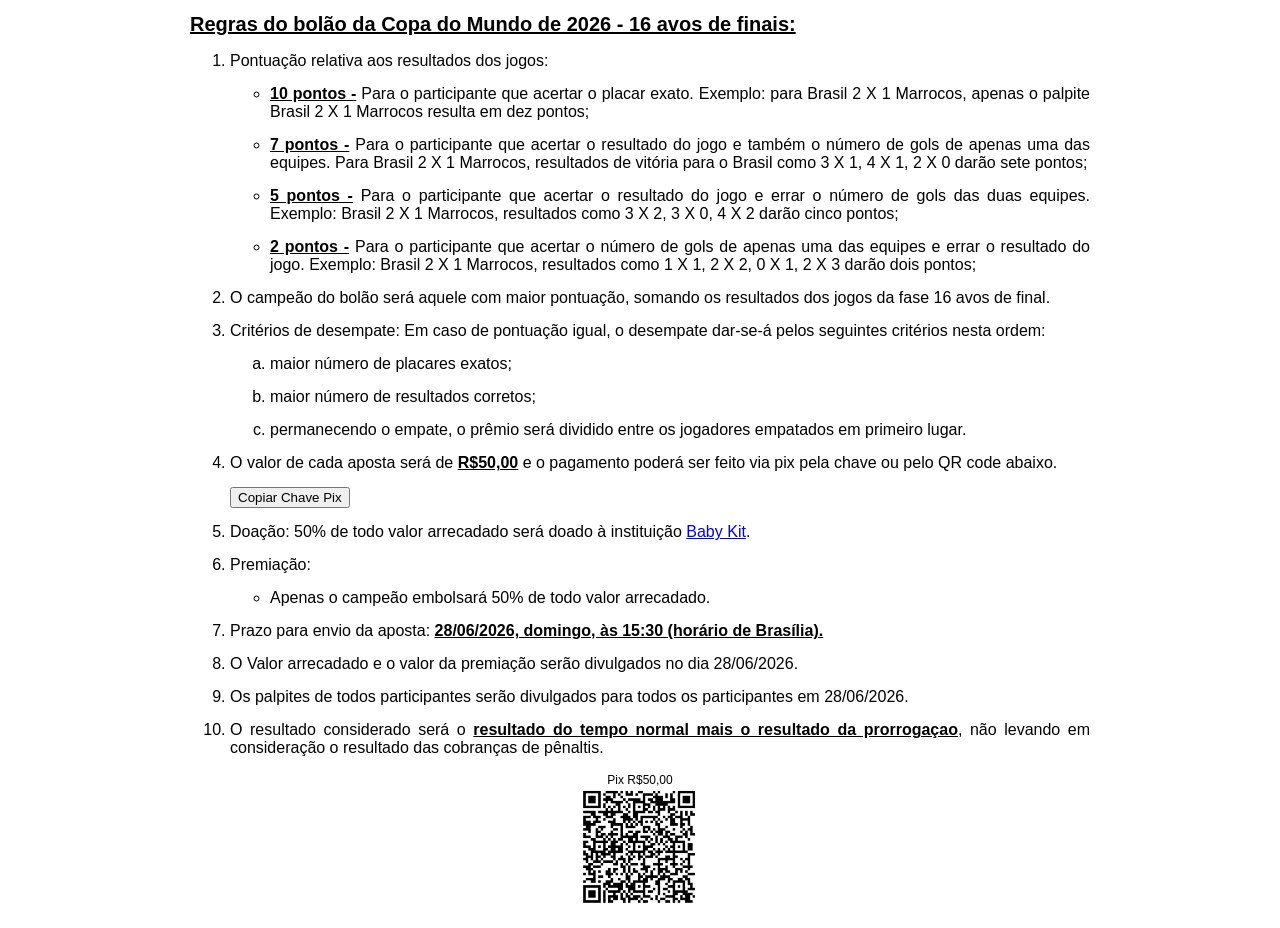
<file: index.html>
<!DOCTYPE html>
<html lang="pt-br">
<head>
    <meta charset="UTF-8">
    <meta http-equiv="X-UA-Compatible" content="IE=edge">
    <meta name="viewport" content="width=device-width, initial-scale=1.0">
    <title>Regras do Bolão</title>
    <link rel="stylesheet" href="Estilo/regras.css">
</head>
<body>
    <header>
        <h1>Regras do bolão da Copa do Mundo de 2026 - 16 avos de finais:</h1>
    </header>
    <main>
        <section>
            <ol>
                <li>Pontuação relativa aos resultados dos jogos:
                    <ul>
                        <li> <strong>10 pontos -</strong> Para o participante que acertar o placar exato. Exemplo: para Brasil 2 X 1 Marrocos, apenas o palpite Brasil 2 X 1 Marrocos resulta em dez pontos;</li>
                        <li> <strong>7 pontos -</strong> Para o participante que acertar o resultado do jogo e também o número de gols de apenas uma das equipes. Para Brasil 2 X 1 Marrocos, resultados de vitória para o Brasil como 3 X 1, 4 X 1, 2 X 0 darão sete pontos;</li>
                        <li> <strong>5 pontos -</strong> Para o participante que acertar o resultado do jogo e errar o número de gols das duas equipes. Exemplo: Brasil 2 X 1 Marrocos, resultados como 3 X 2, 3 X 0, 4 X 2 darão cinco pontos;</li>
                        <li> <strong>2 pontos -</strong> Para o participante que acertar o número de gols de apenas uma das equipes e errar o resultado do jogo. Exemplo: Brasil 2 X 1 Marrocos, resultados como 1 X 1, 2 X 2, 0 X 1, 2 X 3 darão dois pontos;</li>
                    </ul>
                </li> 
                <li>O campeão do bolão será aquele com maior pontuação, somando os resultados dos jogos da  fase 16 avos de final.</li>
                <li>Critérios de desempate: Em caso de pontuação igual, o desempate dar-se-á pelos seguintes critérios nesta ordem:
                    <ol class="romano">
                        <li>maior número de placares exatos;</li>
                        <li>maior número de resultados corretos;</li>
                        <li>permanecendo o empate, o prêmio será dividido entre os jogadores empatados em primeiro lugar.</li>
                    </ol>
                </li>
                <li>O valor de cada aposta será de <strong>R$50,00</strong>  e o pagamento poderá ser feito via pix pela chave  ou pelo QR code abaixo.</li>
                <button id="btn-copiar">Copiar Chave Pix</button>
                <li>Doação: 50% de todo valor arrecadado será doado à instituição <a href="https://www.instagram.com/babykitpa/" target="_blank" rel="noopener noreferrer">Baby Kit</a>. </li>
        
                <li>Premiação:
                    <ul>
                        <li>Apenas o  campeão embolsará 50% de todo valor arrecadado.</li>
                        
                    </ul>
                <li>Prazo para envio da aposta: <strong>28/06/2026, domingo, às 15:30 (horário de Brasília).</strong> </li> 
                <li>O Valor arrecadado e o valor da premiação serão divulgados no dia 28/06/2026.</li>
                
                <li>Os palpites de todos participantes serão divulgados para todos os participantes em 28/06/2026.</li>
                <li>O resultado considerado será o <strong>resultado do tempo normal mais o resultado da prorrogaçao</strong>, não levando em consideração o resultado das cobranças de pênaltis.</li>
                
        
            </ol>
        </section>
    </main>
    <footer>
        <div class="QR-code">
            <caption>Pix R$50,00</caption>
            <img src="Auxiliar/QR CodePix.png" alt="QR Code do pagamento do Pix">

        </div>
        
        

    </footer>
    
    
</body>
    <script src="./js/regras.js"></script>
</html>
</file>
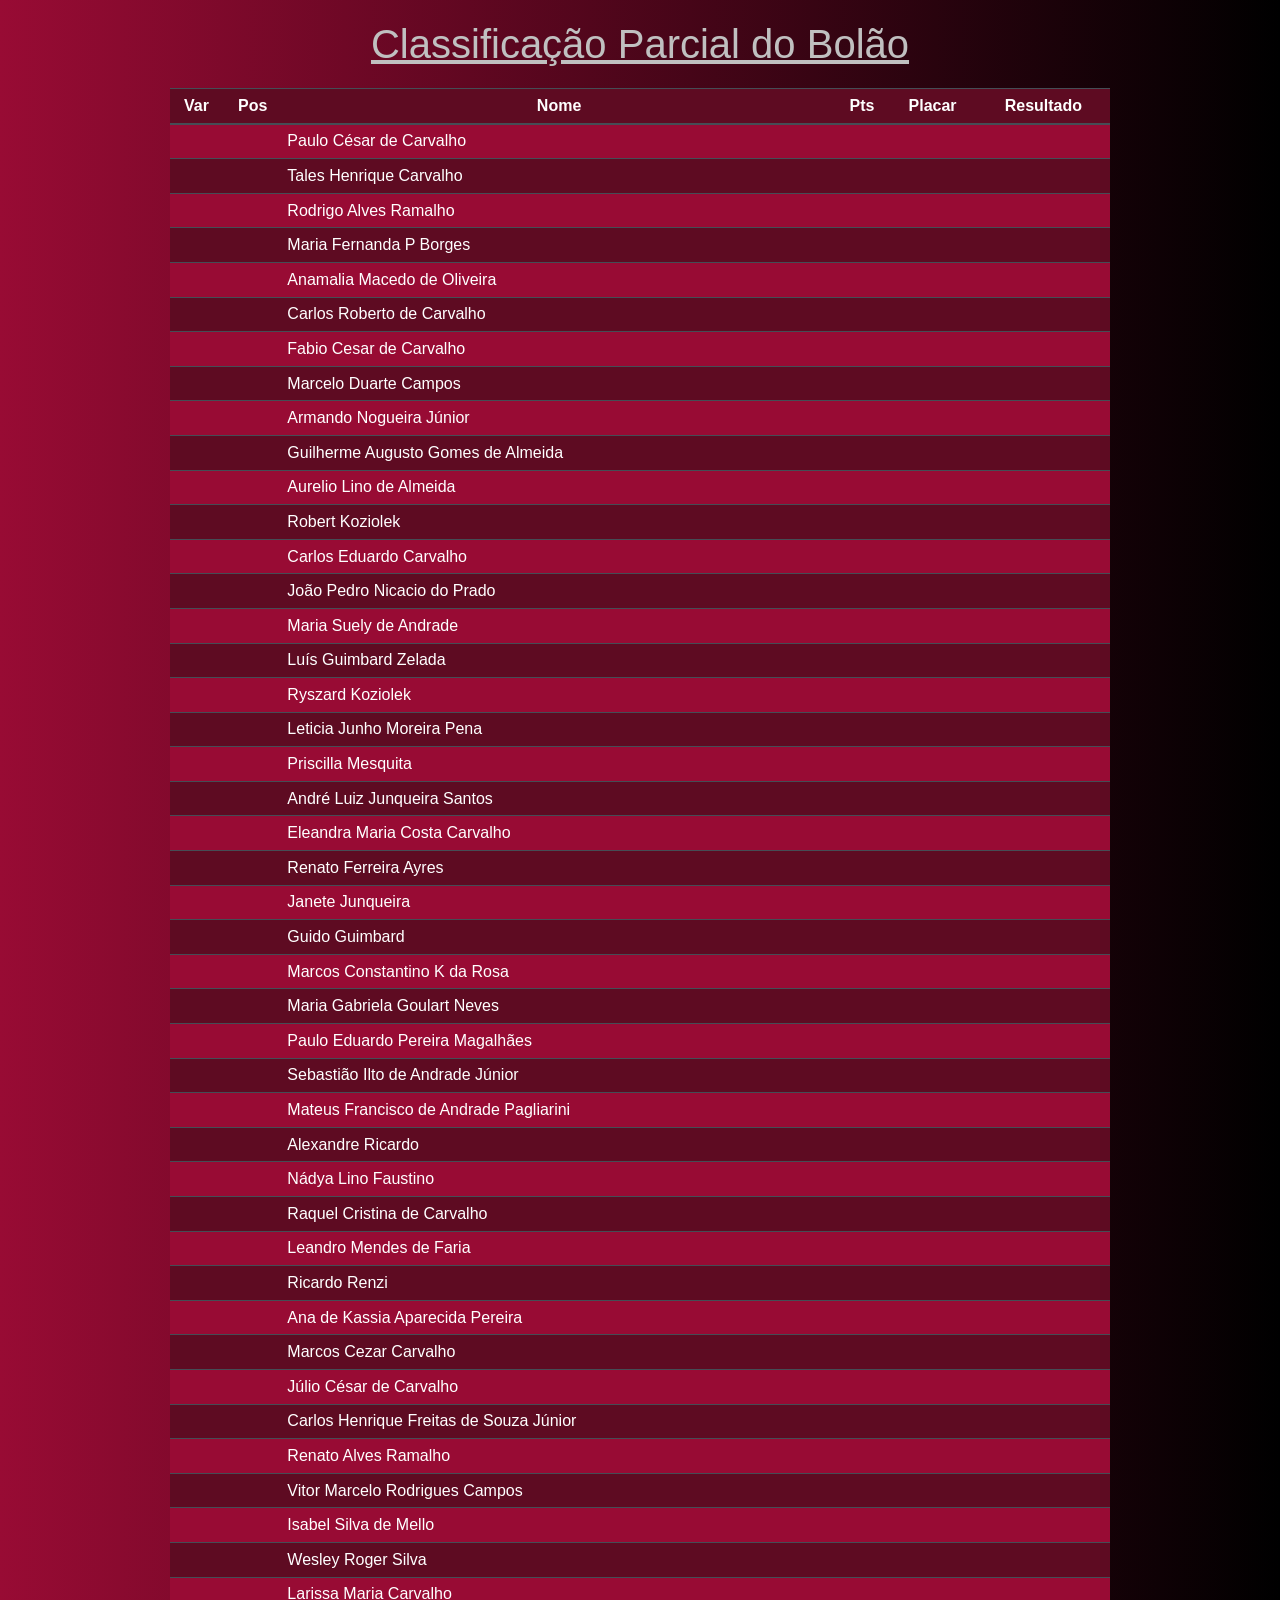
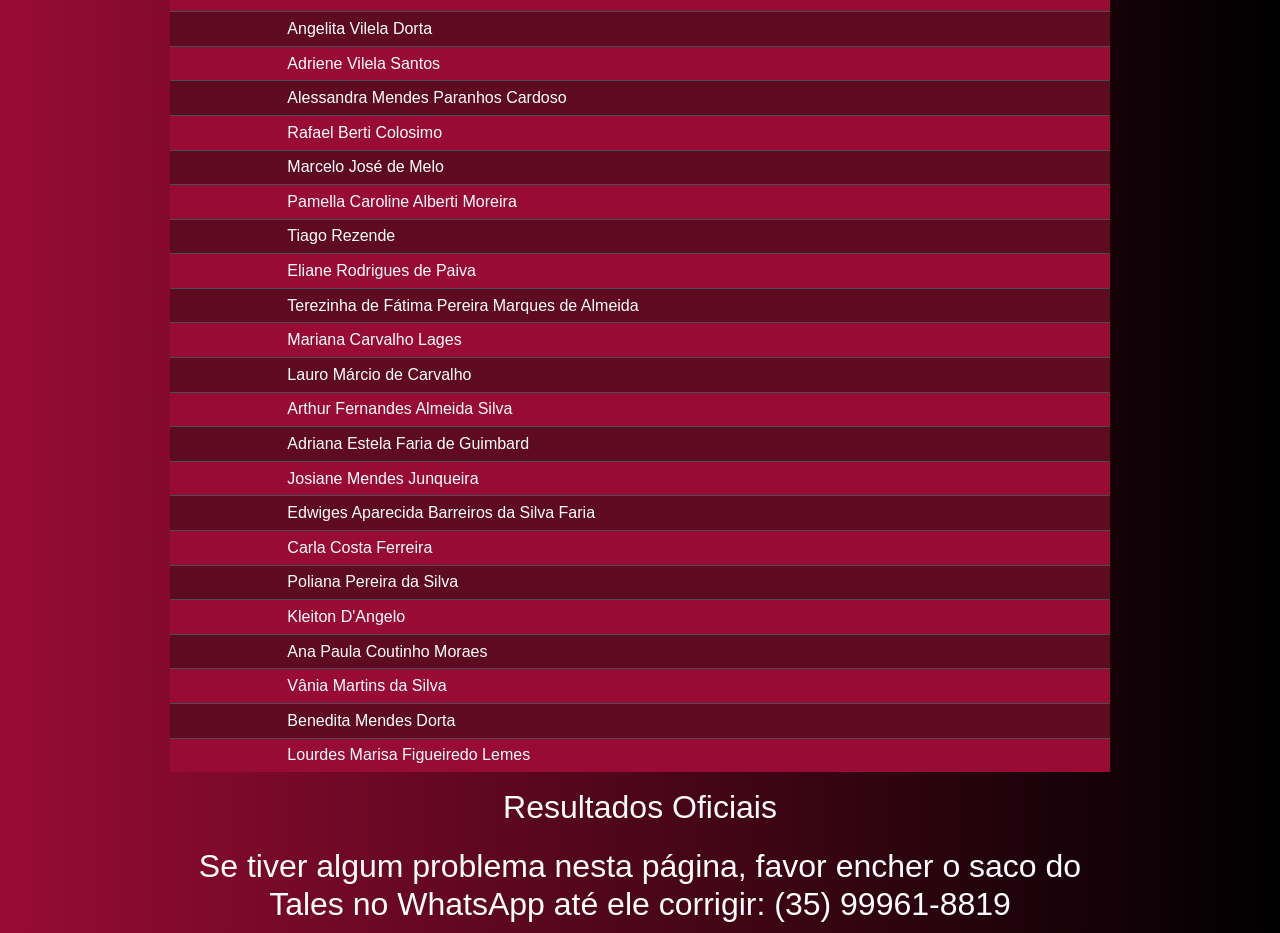
<file: classificacao.html>
<!DOCTYPE html>
<html lang="pt-br">
<head>
    <meta charset="UTF-8">
    <meta http-equiv="X-UA-Compatible" content="IE=edge">
    <meta name="viewport" content="width=device-width, initial-scale=1.0">
    <title>Classificação do Bolão</title>
    <link rel="icon" href="Auxiliar/images.jpeg" type="image/x-icon">
    <link rel="stylesheet" href="https://maxcdn.bootstrapcdn.com/bootstrap/4.5.2/css/bootstrap.min.css">
    <link rel="stylesheet" href="Estilo/estilo.css">
    <script src="https://ajax.googleapis.com/ajax/libs/jquery/3.5.1/jquery.min.js"></script>
    <script src="https://maxcdn.bootstrapcdn.com/bootstrap/4.5.2/js/bootstrap.min.js"></script>
    <script src="js/id_jogos.js"></script>
    <script src="js/selecoes.js"></script>
    <script src="js/apostas.js"></script>
    <script src="js/calculos.js"></script>
    <script src="js/classificacao.js"></script>
</head>
<body>
    <header>
        <h1>Classificação Parcial do Bolão</h1>
    </header>

    <table class="table table-sm table-dark table-striped">
        <!-- <caption>Tabela atualizada em ?</caption> -->
        <thead>
            <th>Var</th>
            <th>Pos</th>
            <th>Nome</th>
            <th>Pts</th>
            <th>Placar</th>
            <th>Resultado</th>
        </thead>
        <tbody id="tbodyClassificacao">
        </tbody>
    </table>

    <h2>Resultados Oficiais</h2>
    <section class="tabela" id="resultados-oficiais"></section>

    <footer>
        <h2>
            Se tiver algum problema nesta página, favor encher o saco do Tales no WhatsApp até ele corrigir: (35) 99961-8819
        </h2>
    </footer>
    
</body>
</html>
</file>
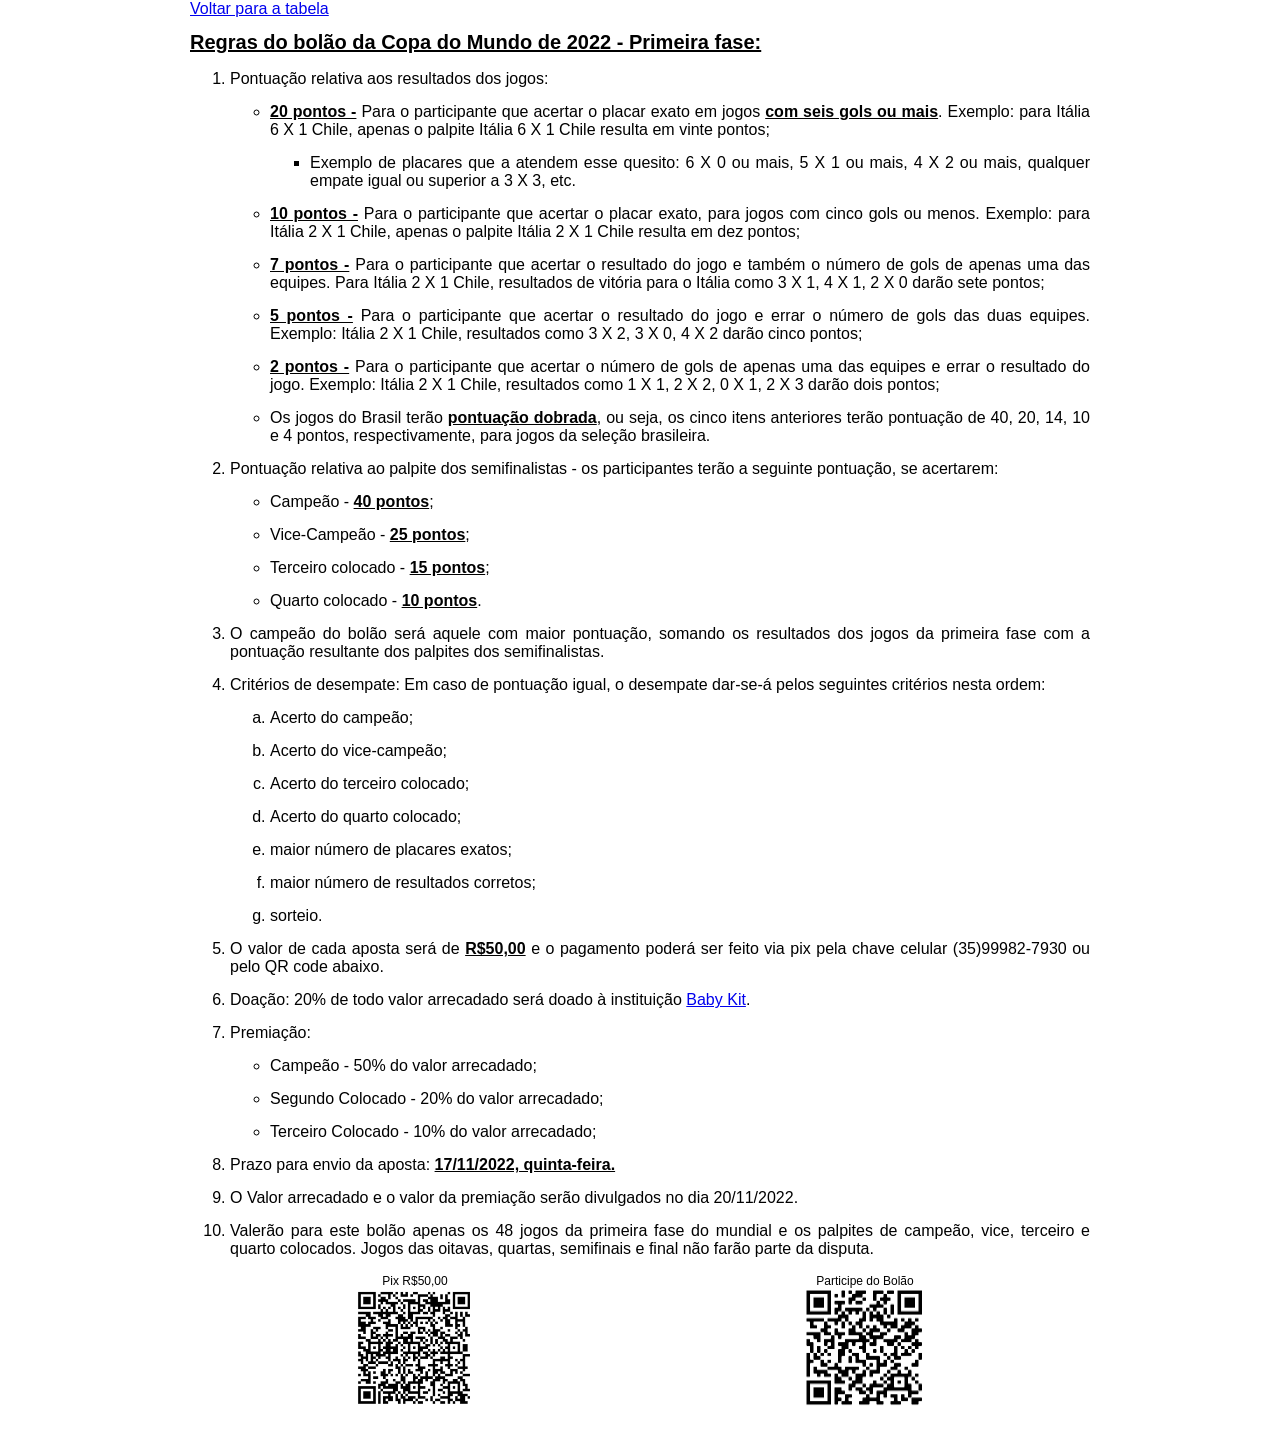
<file: regras.html>
<!DOCTYPE html>
<html lang="pt-br">
<head>
    <meta charset="UTF-8">
    <meta http-equiv="X-UA-Compatible" content="IE=edge">
    <meta name="viewport" content="width=device-width, initial-scale=1.0">
    <title>Regras do Bolão</title>
    <link rel="stylesheet" href="Estilo/regras.css">
</head>
<body>
    <header>
        <a href="../TabelaBolao/Oitavas/tabelaOitavas.html">Voltar para a tabela</a>
        <h1>Regras do bolão da Copa do Mundo de 2022 - Primeira fase:</h1>
    </header>
    <main>
        <section>
            <ol>
                <li>Pontuação relativa aos resultados dos jogos:
                    <ul>
                        <li> <strong>20 pontos -</strong>  Para o participante que acertar o placar exato em jogos <strong>com seis gols ou mais</strong>. Exemplo: para Itália 6 X 1 Chile, apenas o palpite Itália 6 X 1 Chile resulta em vinte pontos;
                            <ul>
                                <li>Exemplo de placares que a atendem esse quesito: 6 X 0 ou mais, 5 X 1 ou mais, 4 X 2 ou mais, qualquer empate igual ou superior a 3 X 3, etc.
        
                                </li>
                            </ul>
                        </li>
        
                        <li> <strong>10 pontos -</strong> Para o participante que acertar o placar exato, para jogos com cinco gols ou menos. Exemplo: para Itália 2 X 1 Chile, apenas o palpite Itália 2 X 1 Chile resulta em dez pontos;</li>
                        <li> <strong>7 pontos -</strong> Para o participante que acertar o resultado do jogo e também o número de gols de apenas uma das equipes. Para Itália 2 X 1 Chile, resultados de vitória para o Itália como 3 X 1, 4 X 1, 2 X 0 darão sete pontos;</li>
                        <li> <strong>5 pontos -</strong> Para o participante que acertar o resultado do jogo e errar o número de gols das duas equipes. Exemplo: Itália 2 X 1 Chile, resultados como 3 X 2, 3 X 0, 4 X 2 darão cinco pontos;</li>
                        <li> <strong>2 pontos -</strong> Para o participante que acertar o número de gols de apenas uma das equipes e errar o resultado do jogo. Exemplo: Itália 2 X 1 Chile, resultados como 1 X 1, 2 X 2, 0 X 1, 2 X 3 darão dois pontos;</li>
                        <li>  Os jogos do Brasil terão <strong>pontuação dobrada</strong>, ou seja, os cinco itens anteriores terão pontuação de 40, 20, 14, 10 e 4 pontos, respectivamente, para jogos da seleção brasileira.</li>
                        
                    </ul>
                </li>   
                <li>Pontuação relativa ao palpite dos semifinalistas - os participantes terão a seguinte pontuação, se acertarem:</li>
                    <ul>
                        <li>Campeão - <strong>40 pontos</strong>;</li>
                        <li>Vice-Campeão - <strong>25 pontos</strong>;</li>
                        <li>Terceiro colocado - <strong>15 pontos</strong>;</li>
                        <li>Quarto colocado - <strong>10 pontos</strong>.</li>
                    </ul>
                </li> 
                
                <li>O campeão do bolão será aquele com maior pontuação, somando os resultados dos jogos da primeira fase com a pontuação resultante dos palpites dos semifinalistas.</li>
                <li>Critérios de desempate: Em caso de pontuação igual, o desempate dar-se-á pelos seguintes critérios nesta ordem:
                    <ol class="romano">
                        <li>Acerto do campeão;</li>
                        <li>Acerto do vice-campeão;</li>
                        <li>Acerto do terceiro colocado;</li>
                        <li>Acerto do quarto colocado;</li>
                        <li>maior número de placares exatos;</li>
                        <li>maior número de resultados corretos;</li>
                        <li>sorteio.</li>
                    </ol>
                </li>
                <li>O valor de cada aposta será de <strong>R$50,00</strong>  e o pagamento poderá ser feito via pix pela chave celular (35)99982-7930 ou pelo QR code abaixo.</li>
                <li>Doação: 20% de todo valor arrecadado será doado à instituição <a href="https://www.instagram.com/babykitpa/" target="_blank" rel="noopener noreferrer">Baby Kit</a>. </li>
        
                <li>Premiação:
                    <ul>
                        <li>Campeão - 50% do valor arrecadado;</li>
                        <li>Segundo Colocado - 20% do valor arrecadado;</li>
                        <li>Terceiro Colocado - 10% do valor arrecadado;</li>
        
                    </ul>
                <li>Prazo para envio da aposta: <strong>17/11/2022, quinta-feira.</strong> </li> 
                <li>O Valor arrecadado e o valor da premiação serão divulgados no dia 20/11/2022.</li>
                <li>Valerão para este bolão apenas os 48 jogos da primeira fase do mundial e os palpites de campeão, vice, terceiro e quarto colocados.
                    Jogos das oitavas, quartas, semifinais e final não farão parte da disputa. 
                    
                </li>
                
                    
               
        
            </ol>
        </section>
    </main>
    <footer>
        <div class="QR-code">
            <caption>Pix R$50,00</caption>
            <img src="Auxiliar/QR CodePix.png" alt="QR Code do pagamento do Pix">

        </div>
        
        <div class="QR-code">
            <caption>Participe do Bolão</caption>
            <img src="Auxiliar/QR CodeBolão.png" alt="QR Code para participar do bolão">
        </div>

    </footer>
    
    
</body>
</html>
</file>
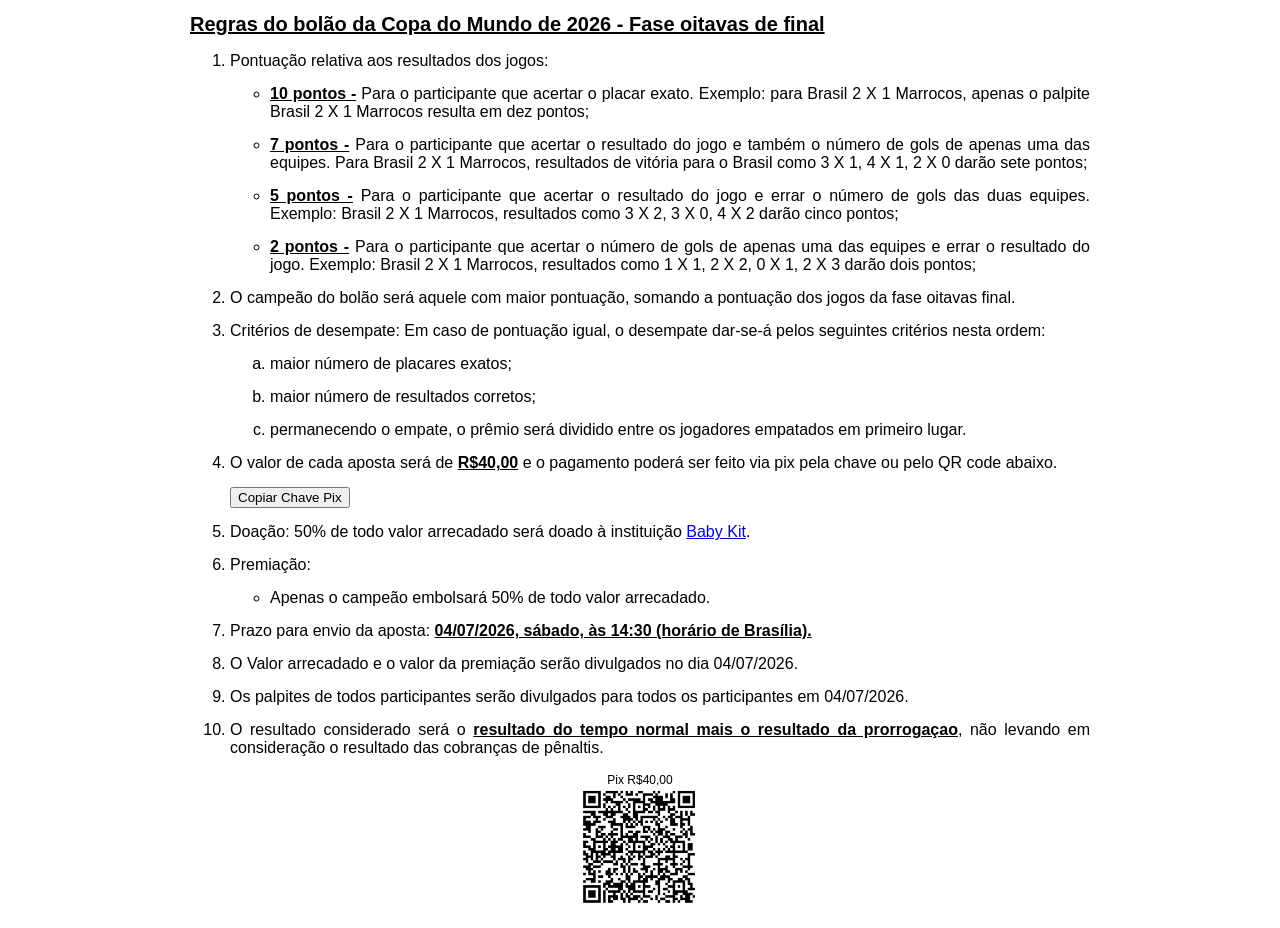
<file: regrasOitavas.html>
<!DOCTYPE html>
<html lang="pt-br">
<head>
    <meta charset="UTF-8">
    <meta http-equiv="X-UA-Compatible" content="IE=edge">
    <meta name="viewport" content="width=device-width, initial-scale=1.0">
    <title>Regras do Bolão Oitavas</title>
    <link rel="stylesheet" href="Estilo/regras.css">
</head>
<body>
    <header>
        <h1>Regras do bolão da Copa do Mundo de 2026 - Fase oitavas de final</h1>
    </header>
    <main>
        <section>
            <ol>
                <li>Pontuação relativa aos resultados dos jogos:
                    <ul>
                        <li> <strong>10 pontos -</strong> Para o participante que acertar o placar exato. Exemplo: para Brasil 2 X 1 Marrocos, apenas o palpite Brasil 2 X 1 Marrocos resulta em dez pontos;</li>
                        <li> <strong>7 pontos -</strong> Para o participante que acertar o resultado do jogo e também o número de gols de apenas uma das equipes. Para Brasil 2 X 1 Marrocos, resultados de vitória para o Brasil como 3 X 1, 4 X 1, 2 X 0 darão sete pontos;</li>
                        <li> <strong>5 pontos -</strong> Para o participante que acertar o resultado do jogo e errar o número de gols das duas equipes. Exemplo: Brasil 2 X 1 Marrocos, resultados como 3 X 2, 3 X 0, 4 X 2 darão cinco pontos;</li>
                        <li> <strong>2 pontos -</strong> Para o participante que acertar o número de gols de apenas uma das equipes e errar o resultado do jogo. Exemplo: Brasil 2 X 1 Marrocos, resultados como 1 X 1, 2 X 2, 0 X 1, 2 X 3 darão dois pontos;</li>
                    </ul>
                </li> 
                <li>O campeão do bolão será aquele com maior pontuação, somando a pontuação dos jogos da  fase oitavas final.</li>
                <li>Critérios de desempate: Em caso de pontuação igual, o desempate dar-se-á pelos seguintes critérios nesta ordem:
                    <ol class="romano">
                        <li>maior número de placares exatos;</li>
                        <li>maior número de resultados corretos;</li>
                        <li>permanecendo o empate, o prêmio será dividido entre os jogadores empatados em primeiro lugar.</li>
                    </ol>
                </li>
                <li>O valor de cada aposta será de <strong>R$40,00</strong>  e o pagamento poderá ser feito via pix pela chave  ou pelo QR code abaixo.</li>
                <button id="btn-copiar">Copiar Chave Pix</button>
                <li>Doação: 50% de todo valor arrecadado será doado à instituição <a href="https://www.instagram.com/babykitpa/" target="_blank" rel="noopener noreferrer">Baby Kit</a>. </li>
        
                <li>Premiação:
                    <ul>
                        <li>Apenas o campeão embolsará 50% de todo valor arrecadado.</li>
                        
                    </ul>
                <li>Prazo para envio da aposta: <strong>04/07/2026, sábado, às 14:30 (horário de Brasília).</strong> </li> 
                <li>O Valor arrecadado e o valor da premiação serão divulgados no dia 04/07/2026.</li>
                
                <li>Os palpites de todos participantes serão divulgados para todos os participantes em 04/07/2026.</li>
                <li>O resultado considerado será o <strong>resultado do tempo normal mais o resultado da prorrogaçao</strong>, não levando em consideração o resultado das cobranças de pênaltis.</li>
                
        
            </ol>
        </section>
    </main>
    <footer>
        <div class="QR-code">
            <caption>Pix R$40,00</caption>
            <img src="Auxiliar/QR CodePix.png" alt="QR Code do pagamento do Pix">

        </div>
        
        

    </footer>
    
    
</body>
    <script src="./js/regras.js"></script>
</html>
</file>
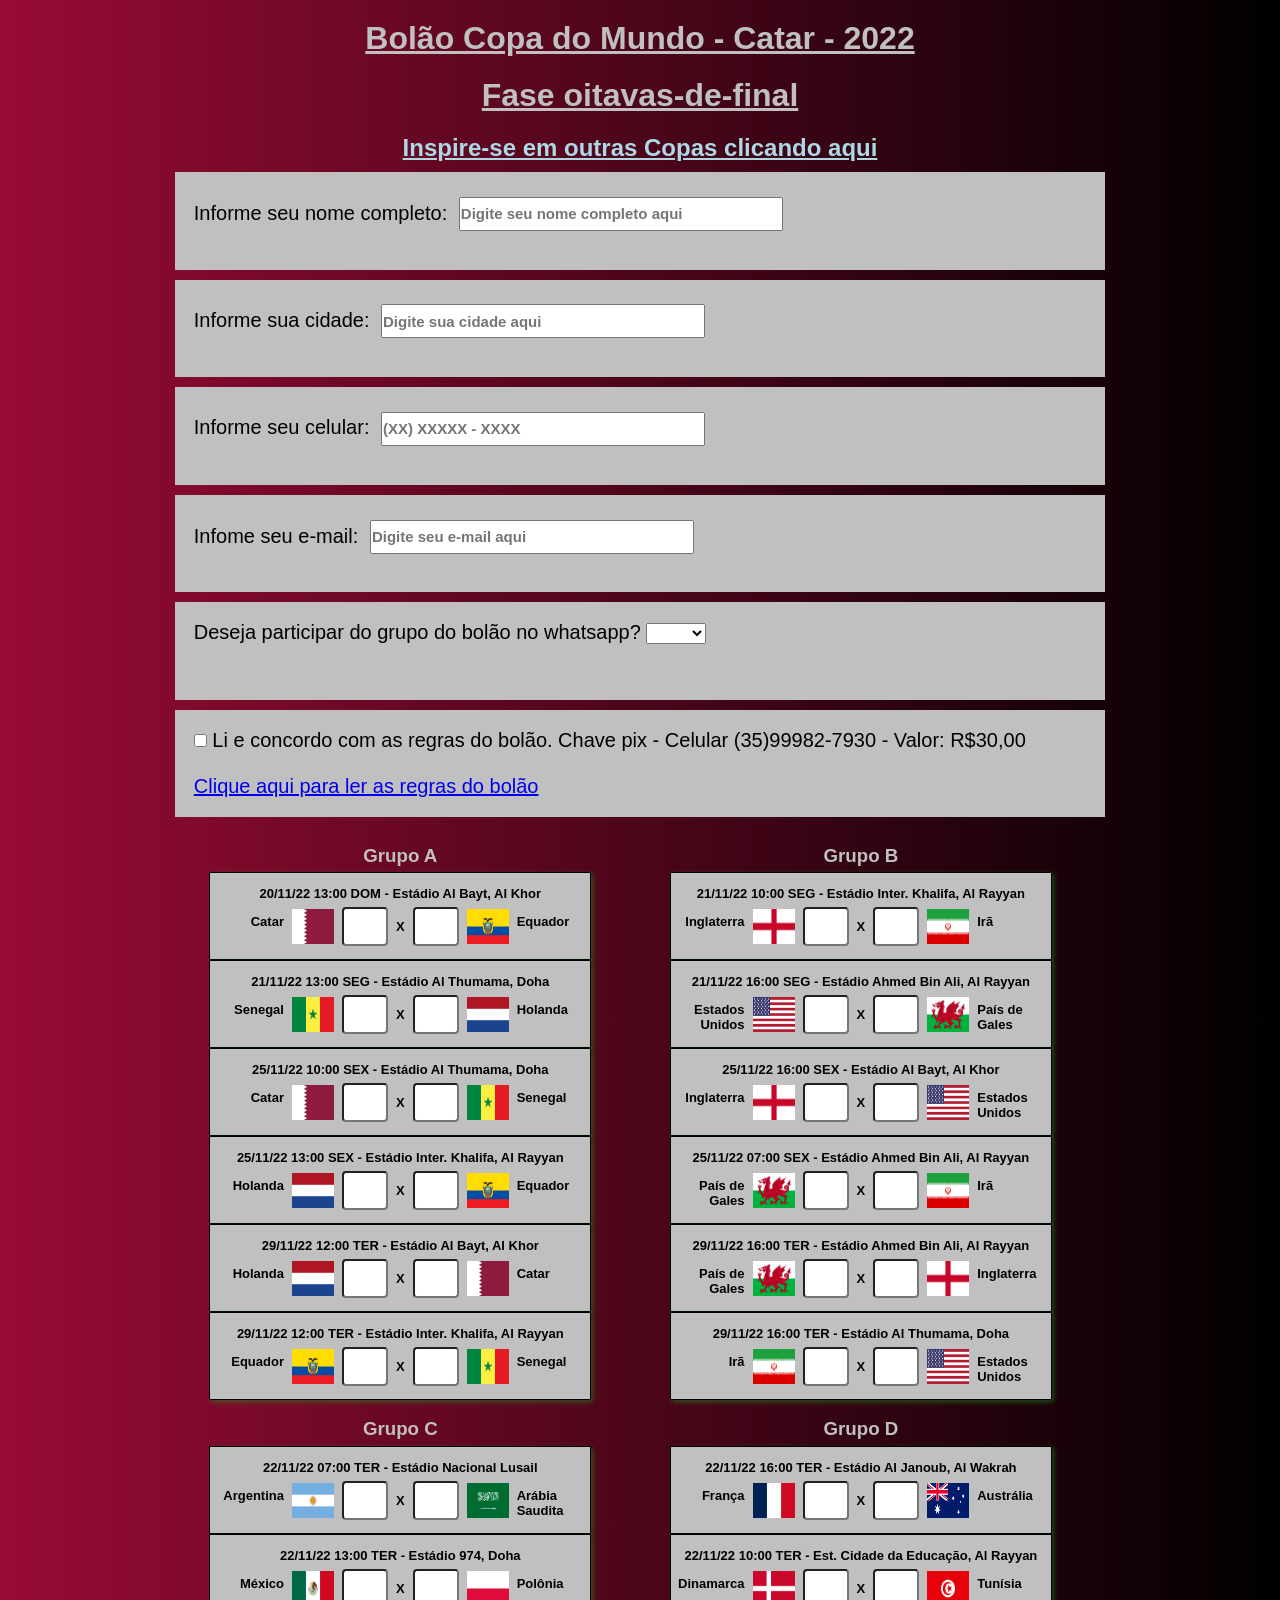
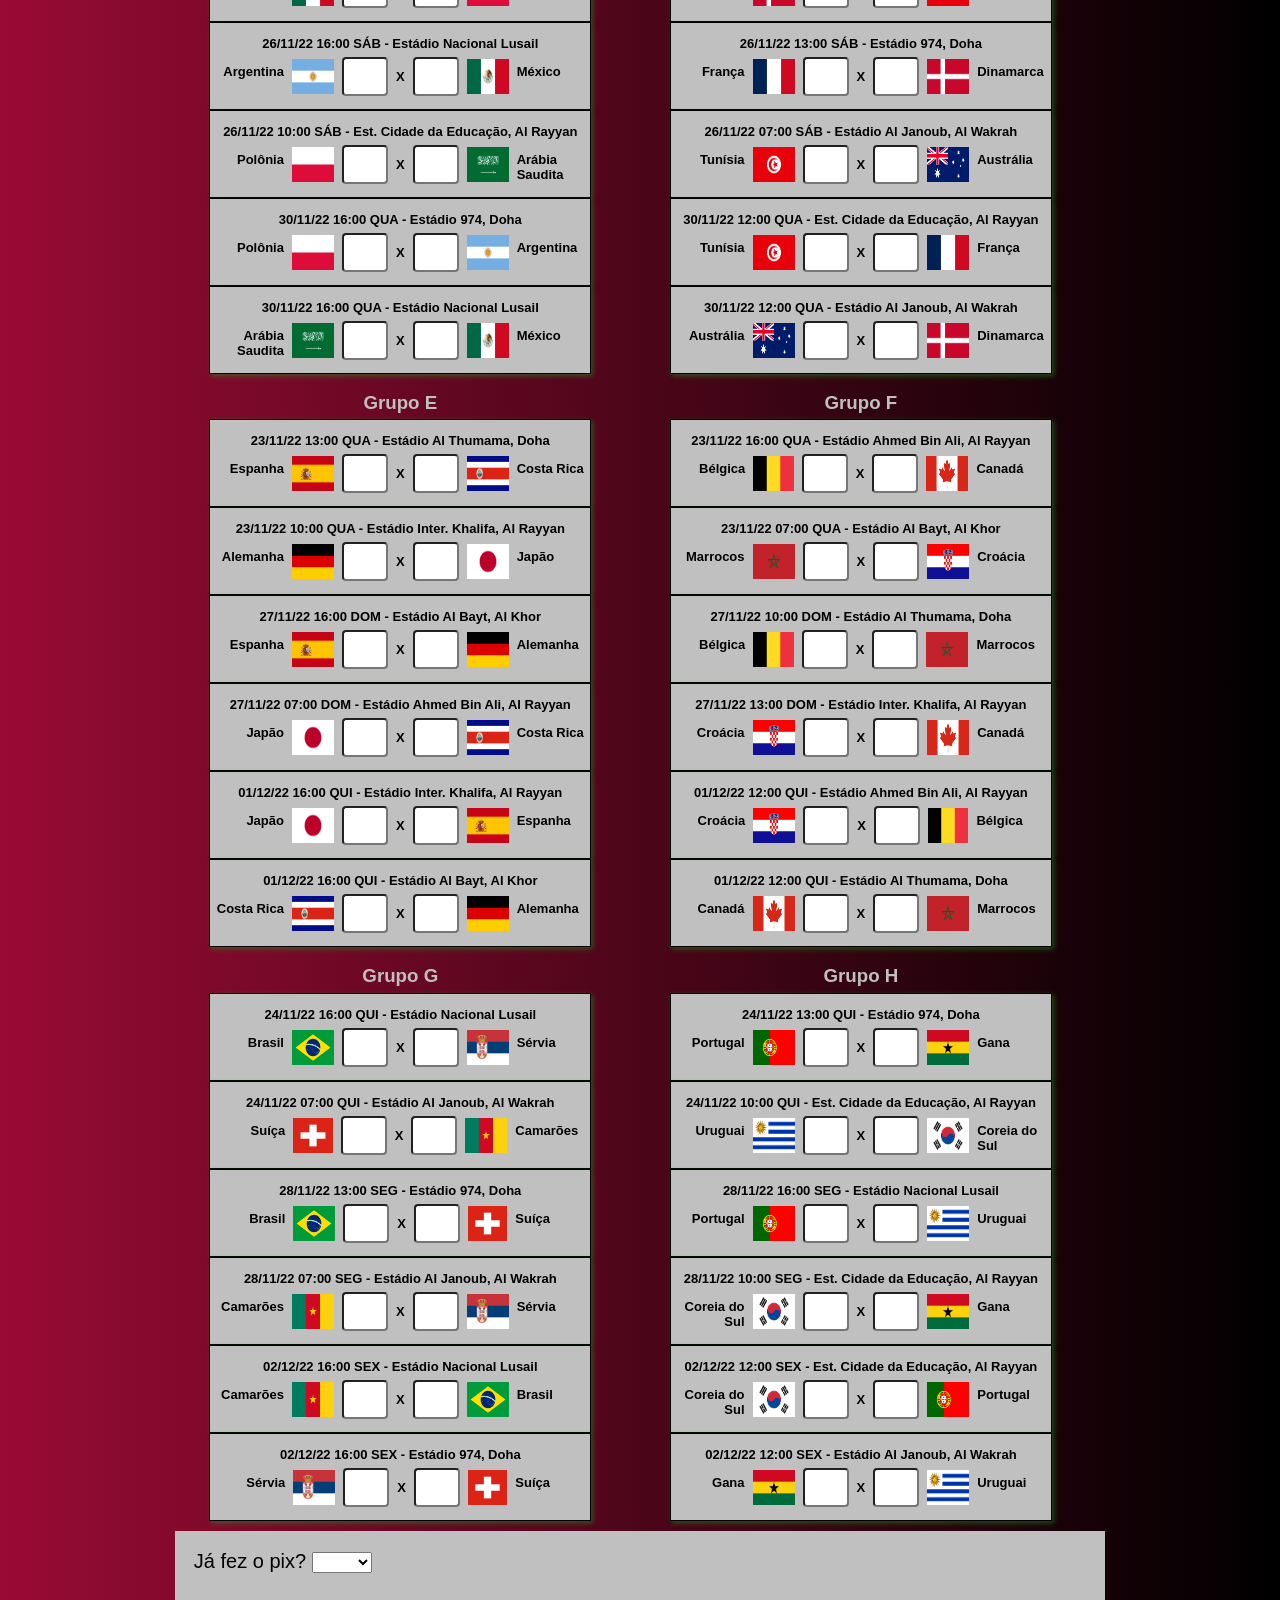
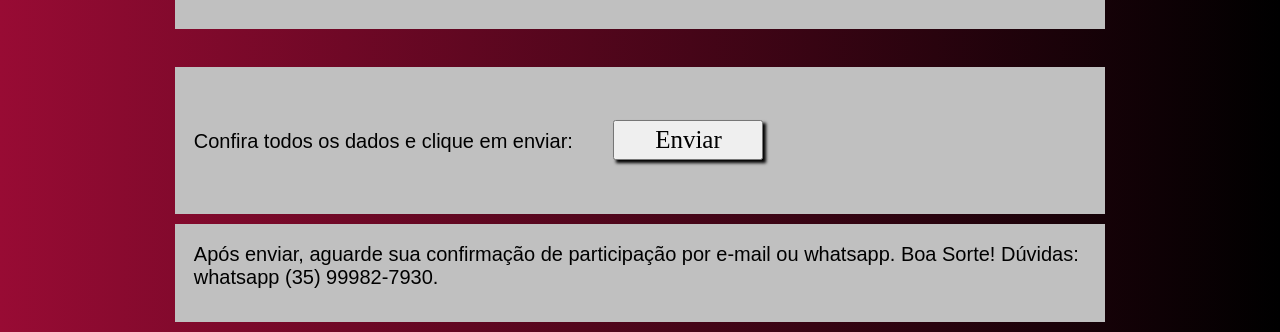
<file: tabelaOitavas.html>
<!DOCTYPE html>
<html lang="pt-br">
<head>
    <meta charset="UTF-8">
    <meta http-equiv="X-UA-Compatible" content="IE=edge">
    <meta name="viewport" content="width=device-width, initial-scale=1.0">
    <title>Bolão Oitavas</title>
    <link rel="icon" href="Auxiliar/images.jpeg" type="image/x-icon">
    <link rel="stylesheet" href="Estilo/estilo.css">
   
</head>
<body>

    <header>
        
        <h1>Bolão Copa do Mundo - Catar - 2022</h1>
        <h1>Fase oitavas-de-final</h1>
        <h2 id="encerramento"></h2>
        <h2><a href="https://paulo-cesar-de-carvalho.github.io/TodasAsCopas/" target="_blank" rel="noopener noreferrer">Inspire-se em outras Copas clicando aqui</a></h2>
    </header>    
    <main>
        <form action="https://taleshen-m687jch456ev0hk4.socketxp.com/aposta" method="post" autocomplete="on">
            <p class="dados-pessoais"><label for="nome-completo" >Informe seu nome completo: </label> <input type="text" name="nome" id="nome-completo" class="texto" required placeholder="Digite seu nome completo aqui" autocomplete="name">  </p>
            <p  class="dados-pessoais"><label for="cidade">Informe sua cidade: </label> <input type="text" name="cidade" id="cidade" class="texto" Placeholder="Digite sua cidade aqui" > </p>
            <p  class="dados-pessoais">
                <label>Informe seu celular:  <input type="tel" name="celular" id="celular" class="texto" Placeholder="(XX) XXXXX - XXXX" required maxlength="17"></label>
                
            </p>
            <p  class="dados-pessoais"><label for="email">Infome seu e-mail: </label> <input type="email" name="e-mail" class="texto" id="email" placeholder="Digite seu e-mail aqui"></p>
            <p  class="dados-pessoais"> 
                <label for="grupo-whatsapp">Deseja participar do grupo do bolão no whatsapp? </label>
                <select name="grupo-whatsapp" id="grupo-whatsapp" class="sim-nao" required>
                    <option value="Sim"></option>
                    <option value="Sim">Sim</option>
                    <option value="Não">Não</option>
                </select>
                
            </p>
            <p  class="dados-pessoais"> 
                <input type="checkbox" name="concordo-regras" id="concordo" required>
                <label for="concordo">Li e concordo com as regras do bolão. Chave pix - Celular (35)99982-7930 - Valor: R$30,00 </label><br><br>
                <a href="regrasOitavas.html">Clique aqui para ler as regras do bolão</a>
            </p>
                   
            <section id="tabela" class="tabela"></section>

            <input type="text" name="data" id="data" class="invisivel">

            <p class="dados-pessoais">
                <label for="pix">Já fez o pix? </label>
                <select name="pix" id="pix" class="sim-nao" required>
                    <option value=""></option>
                    <option value="">Sim</option>
                    <option value="">Não</option>
                </select>
            </p><br>

            <p class="dados-pessoais">
                <label for="btn-enviar">Confira todos os dados e clique em enviar:</label> 
                <input type="submit" value="Enviar" class="botao" id="btn-enviar">
            </p> 
            
        </form>            
    </main>
    
    <footer>
        <p class="dados-pessoais">Após enviar, aguarde sua confirmação de participação por e-mail ou whatsapp. Boa Sorte! Dúvidas: whatsapp (35) 99982-7930.</p>
        

    </footer>
    <script src="js/selecoes.js"></script>
    <script src="js/tabela.js"></script>
    <script src="js/tabelaOitavas.js"></script>
    <script src="js/envio.js"></script>
    

</body>
    
</html>
</file>
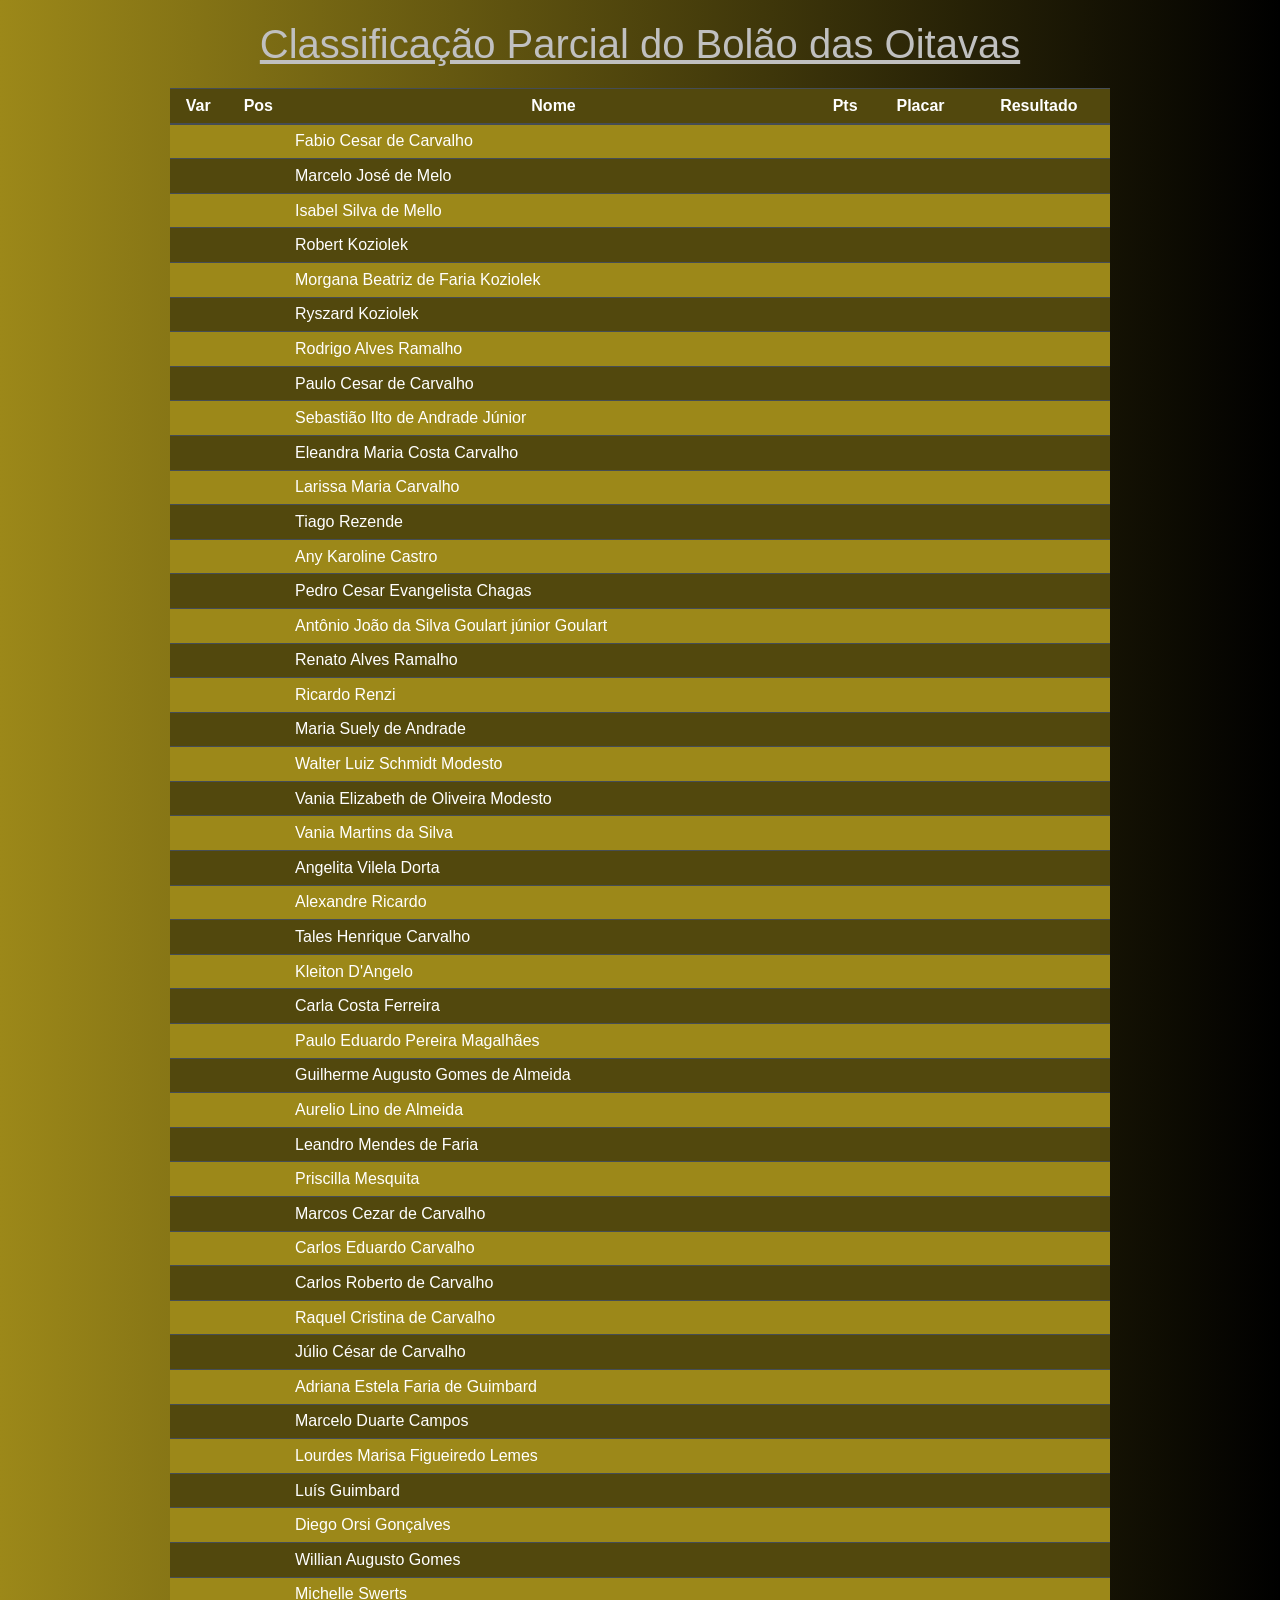
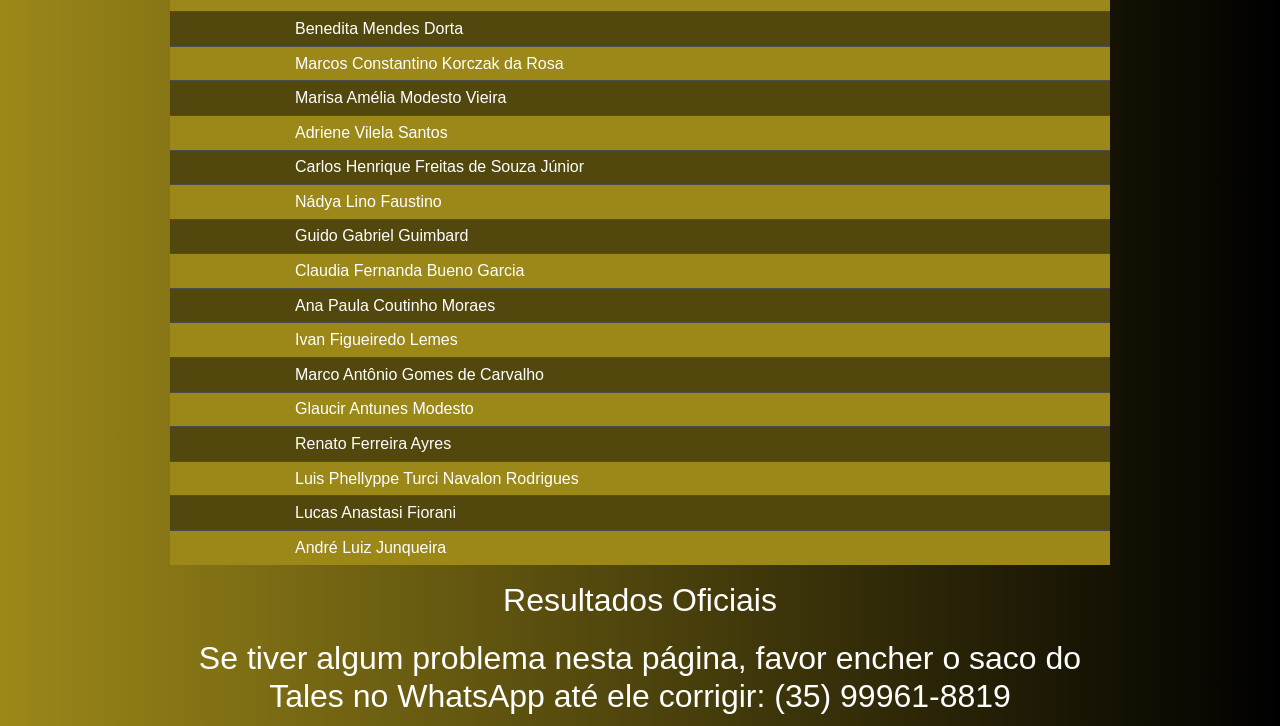
<file: Oitavas/classificacaoOitavas.html>
<!DOCTYPE html>
<html lang="pt-br">
<head>
    <meta charset="UTF-8">
    <meta http-equiv="X-UA-Compatible" content="IE=edge">
    <meta name="viewport" content="width=device-width, initial-scale=1.0">
    <title>Classificação Oitavas</title>
    <link rel="icon" href="../Auxiliar/images.jpeg" type="image/x-icon">
    <link rel="stylesheet" href="https://maxcdn.bootstrapcdn.com/bootstrap/4.5.2/css/bootstrap.min.css">
    <link rel="stylesheet" href="../Estilo/estilo.css">
    <script src="https://ajax.googleapis.com/ajax/libs/jquery/3.5.1/jquery.min.js"></script>
    <script src="https://maxcdn.bootstrapcdn.com/bootstrap/4.5.2/js/bootstrap.min.js"></script>
    <script src="../js/id_jogos_oitavas.js"></script>
    <script src="../js/selecoes.js"></script>
    <script src="apostasOitavas.js"></script>
    <script src="../js/calculos.js"></script>
    <script src="classificacaoOitavas.js"></script>
    <script src="jogosOitavas.js"></script>
    <style>
        :root{
            --cor-primaria: #9c8819;
            --cor-primaria-escura: #52480d;
        }
    </style>
</head>
<body>
    <header>
        <h1>Classificação Parcial do Bolão das Oitavas</h1>
    </header>

    <table class="table table-sm table-dark table-striped">
        <!-- <caption>Tabela atualizada em ?</caption> -->
        <thead>
            <th>Var</th>
            <th>Pos</th>
            <th>Nome</th>
            <th>Pts</th>
            <th>Placar</th>
            <th>Resultado</th>
        </thead>
        <tbody id="tbodyClassificacao">
        </tbody>
    </table>

    <h2>Resultados Oficiais</h2>
    <section class="tabela" id="resultados-oficiais"></section>

    <footer>
        <h2>
            Se tiver algum problema nesta página, favor encher o saco do Tales no WhatsApp até ele corrigir: (35) 99961-8819
        </h2>
    </footer>
</body>
</html>
</file>
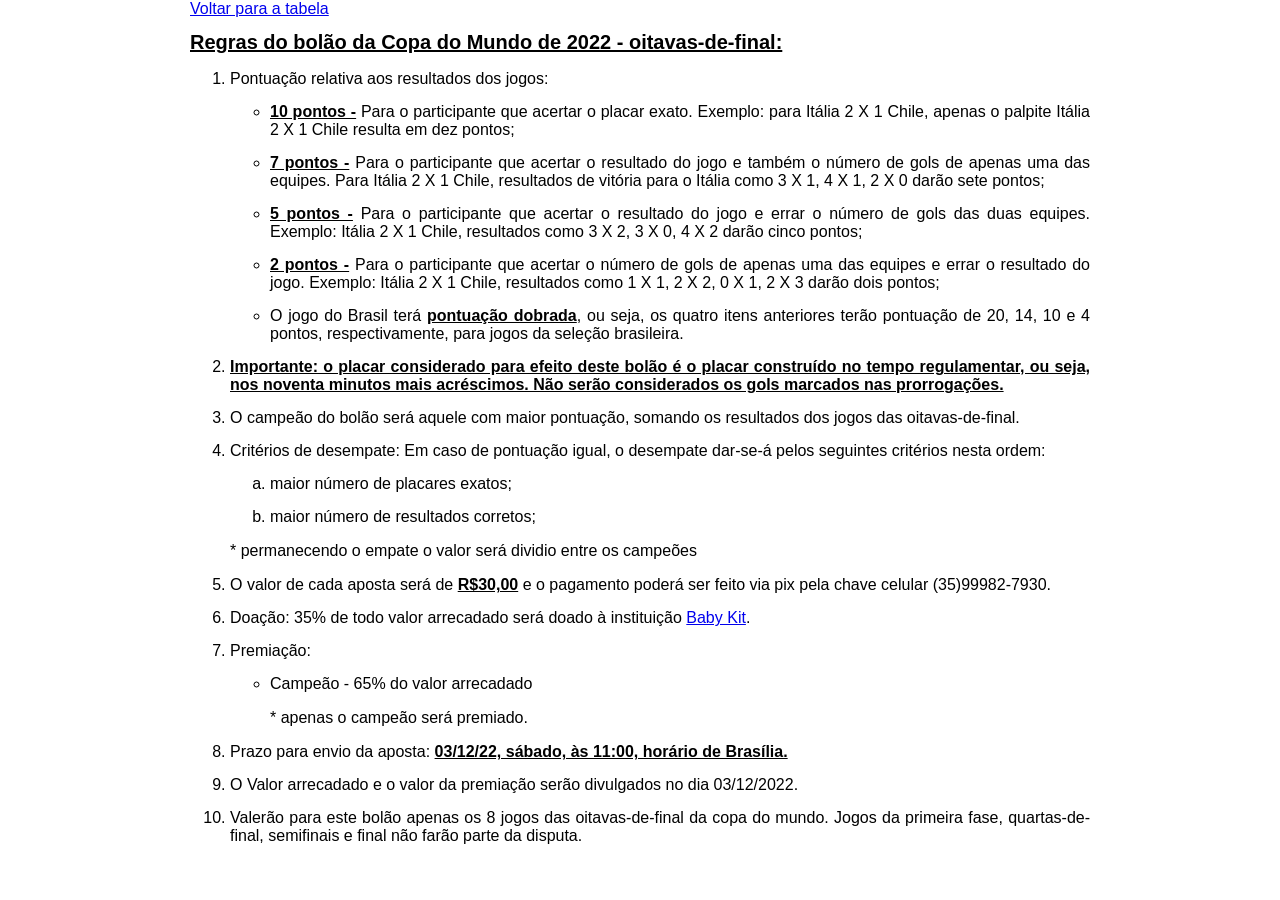
<file: Oitavas/regrasOitavas.html>
<!DOCTYPE html>
<html lang="pt-br">
<head>
    <meta charset="UTF-8">
    <meta http-equiv="X-UA-Compatible" content="IE=edge">
    <meta name="viewport" content="width=device-width, initial-scale=1.0">
    <title>Regras oitavas-de-final</title>
    <link rel="stylesheet" href="../Estilo/regras.css">
</head>
<body>
    <header>
        <a href="../Oitavas/tabelaOitavas.html">Voltar para a tabela</a>
        <h1>Regras do bolão da Copa do Mundo de 2022 - oitavas-de-final:</h1>
    </header>
    <main>
        <section>
            <ol>
                <li>Pontuação relativa aos resultados dos jogos:
                    <ul>
                       
                        <li> <strong>10 pontos -</strong> Para o participante que acertar o placar exato. Exemplo: para Itália 2 X 1 Chile, apenas o palpite Itália 2 X 1 Chile resulta em dez pontos;</li>
                        <li> <strong>7 pontos -</strong> Para o participante que acertar o resultado do jogo e também o número de gols de apenas uma das equipes. Para Itália 2 X 1 Chile, resultados de vitória para o Itália como 3 X 1, 4 X 1, 2 X 0 darão sete pontos;</li>
                        <li> <strong>5 pontos -</strong> Para o participante que acertar o resultado do jogo e errar o número de gols das duas equipes. Exemplo: Itália 2 X 1 Chile, resultados como 3 X 2, 3 X 0, 4 X 2 darão cinco pontos;</li>
                        <li> <strong>2 pontos -</strong> Para o participante que acertar o número de gols de apenas uma das equipes e errar o resultado do jogo. Exemplo: Itália 2 X 1 Chile, resultados como 1 X 1, 2 X 2, 0 X 1, 2 X 3 darão dois pontos;</li>
                        <li>  O jogo do Brasil terá <strong>pontuação dobrada</strong>, ou seja, os quatro itens anteriores terão pontuação de 20, 14, 10 e 4 pontos, respectivamente, para jogos da seleção brasileira.</li>
                        
                    </ul>
                </li>
                <li><strong>Importante: o placar considerado para efeito deste bolão é o placar construído no tempo regulamentar, ou seja, nos noventa minutos mais acréscimos. Não serão considerados os gols marcados nas prorrogações.</strong> </li>   
                
                <li>O campeão do bolão será aquele com maior pontuação, somando os resultados dos jogos das oitavas-de-final.</li>
                <li>Critérios de desempate: Em caso de pontuação igual, o desempate dar-se-á pelos seguintes critérios nesta ordem:
                    <ol class="romano">
                        <li>maior número de placares exatos;</li>
                        <li>maior número de resultados corretos;</li>
                        
                    </ol>
                    <p> * permanecendo o empate o valor será dividio entre os campeões</p>
                </li>
                <li>O valor de cada aposta será de <strong>R$30,00</strong>  e o pagamento poderá ser feito via pix pela chave celular (35)99982-7930.</li>
                <li>Doação: 35% de todo valor arrecadado será doado à instituição <a href="https://www.instagram.com/babykitpa/" target="_blank" rel="noopener noreferrer">Baby Kit</a>. </li>
        
                <li>Premiação:
                    <ul>
                        <li>Campeão - 65% do valor arrecadado</li>
                        <P>* apenas o campeão será premiado.</P>
                    </ul>
                <li>Prazo para envio da aposta: <strong>03/12/22, sábado, às 11:00, horário de Brasília.</strong> </li> 
                <li>O Valor arrecadado e o valor da premiação serão divulgados no dia 03/12/2022.</li>
                <li>Valerão para este bolão apenas os 8 jogos das oitavas-de-final da copa do mundo.
                    Jogos da primeira fase, quartas-de-final, semifinais e final não farão parte da disputa. 
                    
                </li>
                
            </ol>
        </section>
    </main>
    <footer>
       

    </footer>
    
    
</body>
</html>
</file>
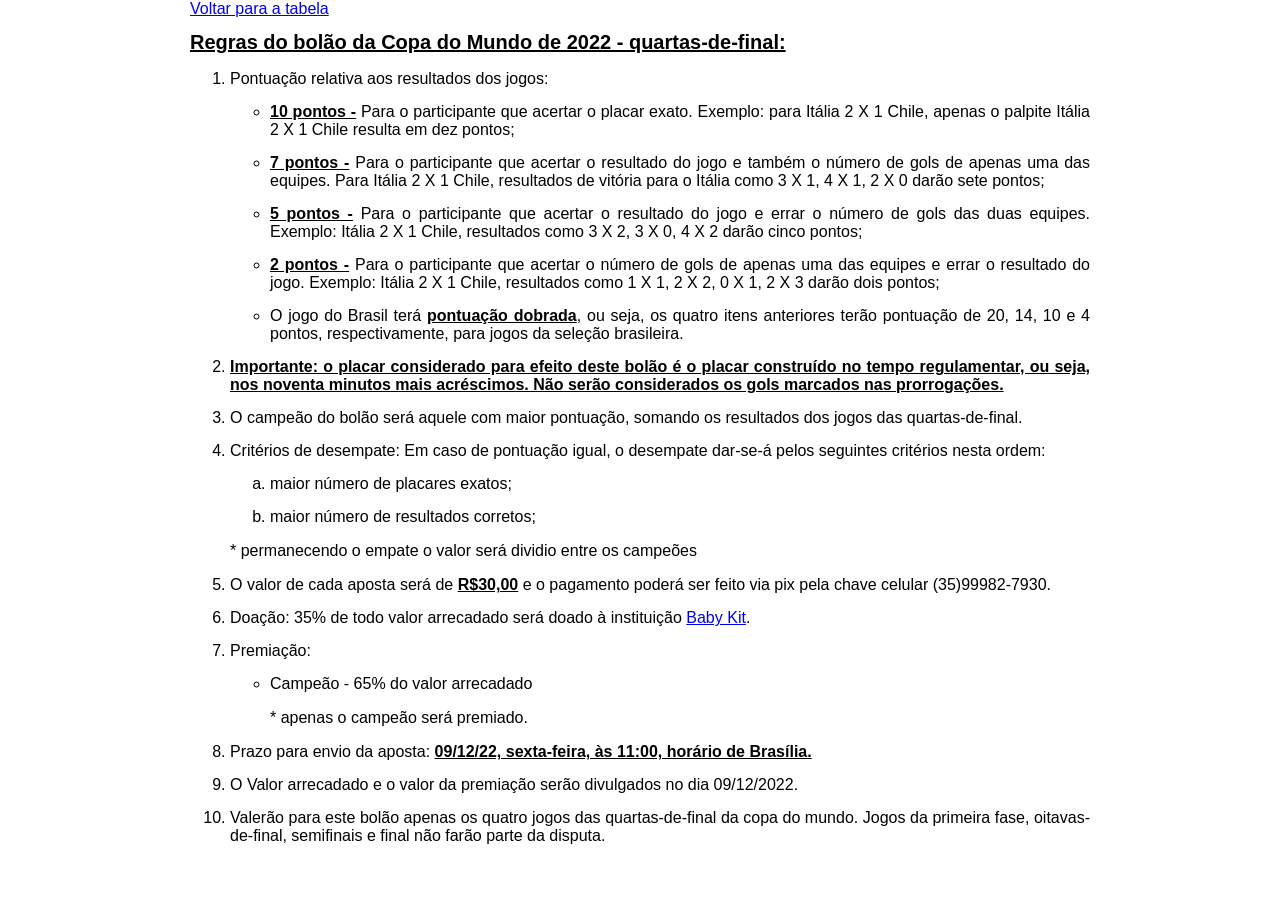
<file: Quartas/regrasQuartas.html>
<!DOCTYPE html>
<html lang="pt-br">
<head>
    <meta charset="UTF-8">
    <meta http-equiv="X-UA-Compatible" content="IE=edge">
    <meta name="viewport" content="width=device-width, initial-scale=1.0">
    <title>Regras quartas-de-final</title>
    <link rel="stylesheet" href="../Estilo/regras.css">
</head>
<body>
    <header>
        <a href="tabelaQuartas.html">Voltar para a tabela</a>
        <h1>Regras do bolão da Copa do Mundo de 2022 - quartas-de-final:</h1>
    </header>
    <main>
        <section>
            <ol>
                <li>Pontuação relativa aos resultados dos jogos:
                    <ul>
                       
                        <li> <strong>10 pontos -</strong> Para o participante que acertar o placar exato. Exemplo: para Itália 2 X 1 Chile, apenas o palpite Itália 2 X 1 Chile resulta em dez pontos;</li>
                        <li> <strong>7 pontos -</strong> Para o participante que acertar o resultado do jogo e também o número de gols de apenas uma das equipes. Para Itália 2 X 1 Chile, resultados de vitória para o Itália como 3 X 1, 4 X 1, 2 X 0 darão sete pontos;</li>
                        <li> <strong>5 pontos -</strong> Para o participante que acertar o resultado do jogo e errar o número de gols das duas equipes. Exemplo: Itália 2 X 1 Chile, resultados como 3 X 2, 3 X 0, 4 X 2 darão cinco pontos;</li>
                        <li> <strong>2 pontos -</strong> Para o participante que acertar o número de gols de apenas uma das equipes e errar o resultado do jogo. Exemplo: Itália 2 X 1 Chile, resultados como 1 X 1, 2 X 2, 0 X 1, 2 X 3 darão dois pontos;</li>
                        <li>  O jogo do Brasil terá <strong>pontuação dobrada</strong>, ou seja, os quatro itens anteriores terão pontuação de 20, 14, 10 e 4 pontos, respectivamente, para jogos da seleção brasileira.</li>
                        
                    </ul>
                </li>
                <li><strong>Importante: o placar considerado para efeito deste bolão é o placar construído no tempo regulamentar, ou seja, nos noventa minutos mais acréscimos. Não serão considerados os gols marcados nas prorrogações.</strong> </li>   
                
                <li>O campeão do bolão será aquele com maior pontuação, somando os resultados dos jogos das quartas-de-final.</li>
                <li>Critérios de desempate: Em caso de pontuação igual, o desempate dar-se-á pelos seguintes critérios nesta ordem:
                    <ol class="romano">
                        <li>maior número de placares exatos;</li>
                        <li>maior número de resultados corretos;</li>
                        
                    </ol>
                    <p> * permanecendo o empate o valor será dividio entre os campeões</p>
                </li>
                <li>O valor de cada aposta será de <strong>R$30,00</strong>  e o pagamento poderá ser feito via pix pela chave celular (35)99982-7930.</li>
                <li>Doação: 35% de todo valor arrecadado será doado à instituição <a href="https://www.instagram.com/babykitpa/" target="_blank" rel="noopener noreferrer">Baby Kit</a>. </li>
        
                <li>Premiação:
                    <ul>
                        <li>Campeão - 65% do valor arrecadado</li>
                        <P>* apenas o campeão será premiado.</P>
                    </ul>
                <li>Prazo para envio da aposta: <strong>09/12/22, sexta-feira, às 11:00, horário de Brasília.</strong> </li> 
                <li>O Valor arrecadado e o valor da premiação serão divulgados no dia 09/12/2022.</li>
                <li>Valerão para este bolão apenas os quatro jogos das quartas-de-final da copa do mundo.
                    Jogos da primeira fase, oitavas-de-final, semifinais e final não farão parte da disputa. 
                    
                </li>
                
            </ol>
        </section>
    </main>
    <footer>
       

    </footer>
    
    
</body>
</html>
</file>
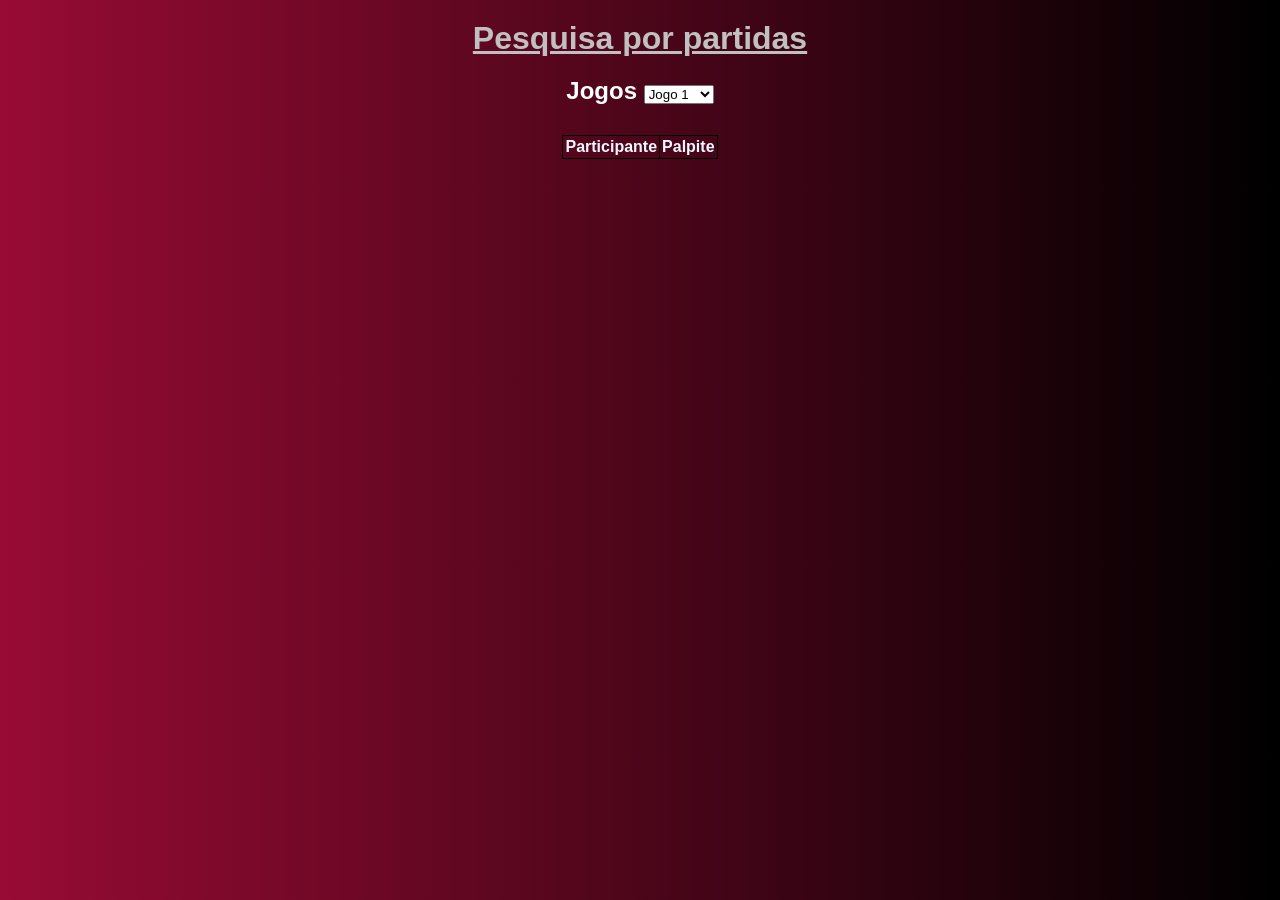
<file: js/CadaPartida/cadaPartida.html>
<!DOCTYPE html>
<html lang="pt-br">
<head>
    <meta charset="UTF-8">
    <meta http-equiv="X-UA-Compatible" content="IE=edge">
    <meta name="viewport" content="width=device-width, initial-scale=1.0">
    <title>Por Partida</title>
    <link rel="stylesheet" href="../../Estilo/estilo.css">
    <link rel="stylesheet" href="cadaPartida.css">
</head>
<body>
    <header><h1>Pesquisa por partidas</h1></header>
    <main>
        <h2>
            <label for="jogos">Jogos</label>
            <select name="" id="jogosOpcoes"></select>
        </h2>
        <table>
            <thead id="cabecalhoTabela">
                <tr>
                    <th>Participante</th>
                    <th>Palpite</th>
                </tr>
            </thead>
            <tbody id = "corpoTabela"></tbody>
        </table>
    </main>
    <footer></footer>
    <script src="../apostas.js"></script>
    <!-- <script src="../calculos.js"></script> -->
    <script src="../id_jogos.js"></script>
    <!-- <script src="../classificacao.js"></script> -->
    <script src="porPartida.js"></script>
</body>
</html>
</file>
<file: Estilo/regras.css>
body{
    font-family: Helvetica, Arial, sans-serif;
    margin: auto;
    max-width: 900px;
    width: 96%;

}
h1{
    font-size: 20px;
    text-decoration: underline;
}
li{
    margin: 15px 0px;
    text-align: justify;
}

.romano{
    list-style-type: lower-latin;
}

strong{
    text-decoration: underline;
    
}
footer{
    display: flex;
    flex-flow: row wrap;
    justify-content: space-around;
    margin-bottom: 35px;
}
caption{
    font-size: 5px;
}
.QR-code > img, .QR-code{
    font-size: 12px;
    text-align: center;
    width: 120px;
    height: 120px;    
}
</file>
<file: Estilo/estilo.css>
*{
    margin: 0px;
    padding: 0px;
    /* border: solid 1px blue; */
}
:root{
    --cor-primaria: #980B34;
    --cor-primaria-escura: #5e0b22;
    --cor-secundaria:  silver;
    --cor-terciaria:  silver;
    
}
body{
    font-family: Helvetica, Arial, sans-serif;
    border-color: white;
    margin: auto;
    max-width: 940px;
    background: linear-gradient(to right, var(--cor-primaria), black);
    min-width: 320px;
}

h1{
    text-align: center;
    margin: 20px 0px; 
    color: var(--cor-secundaria);
    text-decoration: underline;  
}
h2{
    text-align: center;
    color: white;
    margin: 10px 0px;
    
}
h2>a{
    color: lightblue
}


.dados-pessoais{
    border: 1px solid --cor-secundaria;
    min-height: 60px;
    height: auto;
    margin: 10px 5px;
    padding: 2%;
    font-size: 20px;
    background-color: var(--cor-secundaria);
    
}

.texto {
    width: 320px;
    height: 2em;
    margin: 0.4em;
    font-weight: bold;
    font-size: 15px;    
}

.opcao-pais{
    width: 18em;
    height: 2em;
    margin: 0.4em;
    font-weight: bold;
    font-size: 15px;
    vertical-align: middle;
}

.tabela{
    width: 98%;
    display: flex;
    flex-flow: row wrap;
    justify-content: space-around;
    
}

.grupo{
    
    display: flex;
    flex-direction: column;
    
}

.placar-completo{
    width: 380px;
    border: solid 1px;
    padding: 13px 0px;
    background-color:var(--cor-terciaria);
    box-shadow: 2px 2px 5px rgba(30, 160, 30, 0.486);
    margin: auto;
    font-weight: bold;
    font-size: 13px;
    display: flex;
    flex-direction: column;
}
.placar-sem-data{
    width: 380px;
    display: flex;
    justify-content: center;
    align-items: center;
    gap: 8px;
}

h3{
    text-align: center;
    margin-top: 18px;
    margin-bottom: 0.3em;
    color: var(--cor-secundaria);
}


.data-local{
    text-align: center;
    margin-bottom: 6px;
}

#selecao1, #selecao2{
    width: 80px;

    vertical-align: middle;
    text-align: right;
    height: 25px;
}

#selecao2{
    text-align: left;
}
   

.placar, .bandeira{
    width: 42px;
    height: 35px;
    text-align: center;
  
}

.placar{
    border-radius: 4px;
    font-weight: bold;
    font-size: 25px;
}

.botao{
    width: 150px;
    height: 40px;
    font: 25px bold;
    margin: 35px;
    box-shadow: 3px 3px 3px black ;
}
.botao:hover{
    background: linear-gradient(to right, var(--cor-primaria), black);
    color: var(--cor-secundaria);
    transition: 2s;
    transform: scale(1.1);
    
}

/*extra:*/
strong{
    text-decoration: underline;
}
.invisivel{
    display: none
}

.sim-nao{
    width: 60px;
    font-size: 16px;
}

/* Tabela de classificação */
th{
    text-align: center;
    position: sticky;
    top: 0;
}

.table-striped>tbody>tr:nth-child(odd)>td, .table-striped>thead>tr:nth-child(even)>th {
    background-color: var(--cor-primaria);
}

.table-striped>tbody>tr:nth-child(even)>td, .table-striped>thead>tr:nth-child(odd)>th {
    background-color: var(--cor-primaria-escura);
}

.var-verde {
    color: lightgreen;
}
.var-vermelho {
    color: rgb(255, 100, 100);
}
</file>
<file: js/CadaPartida/cadaPartida.css>
body{
    background-color: lightgoldenrodyellow;
}

table{
    border-collapse: collapse;
    margin: 30px auto;
    color: aliceblue;
    
}

td, th{
    border: 1px solid black;
    padding: 2px;
}
</file>
